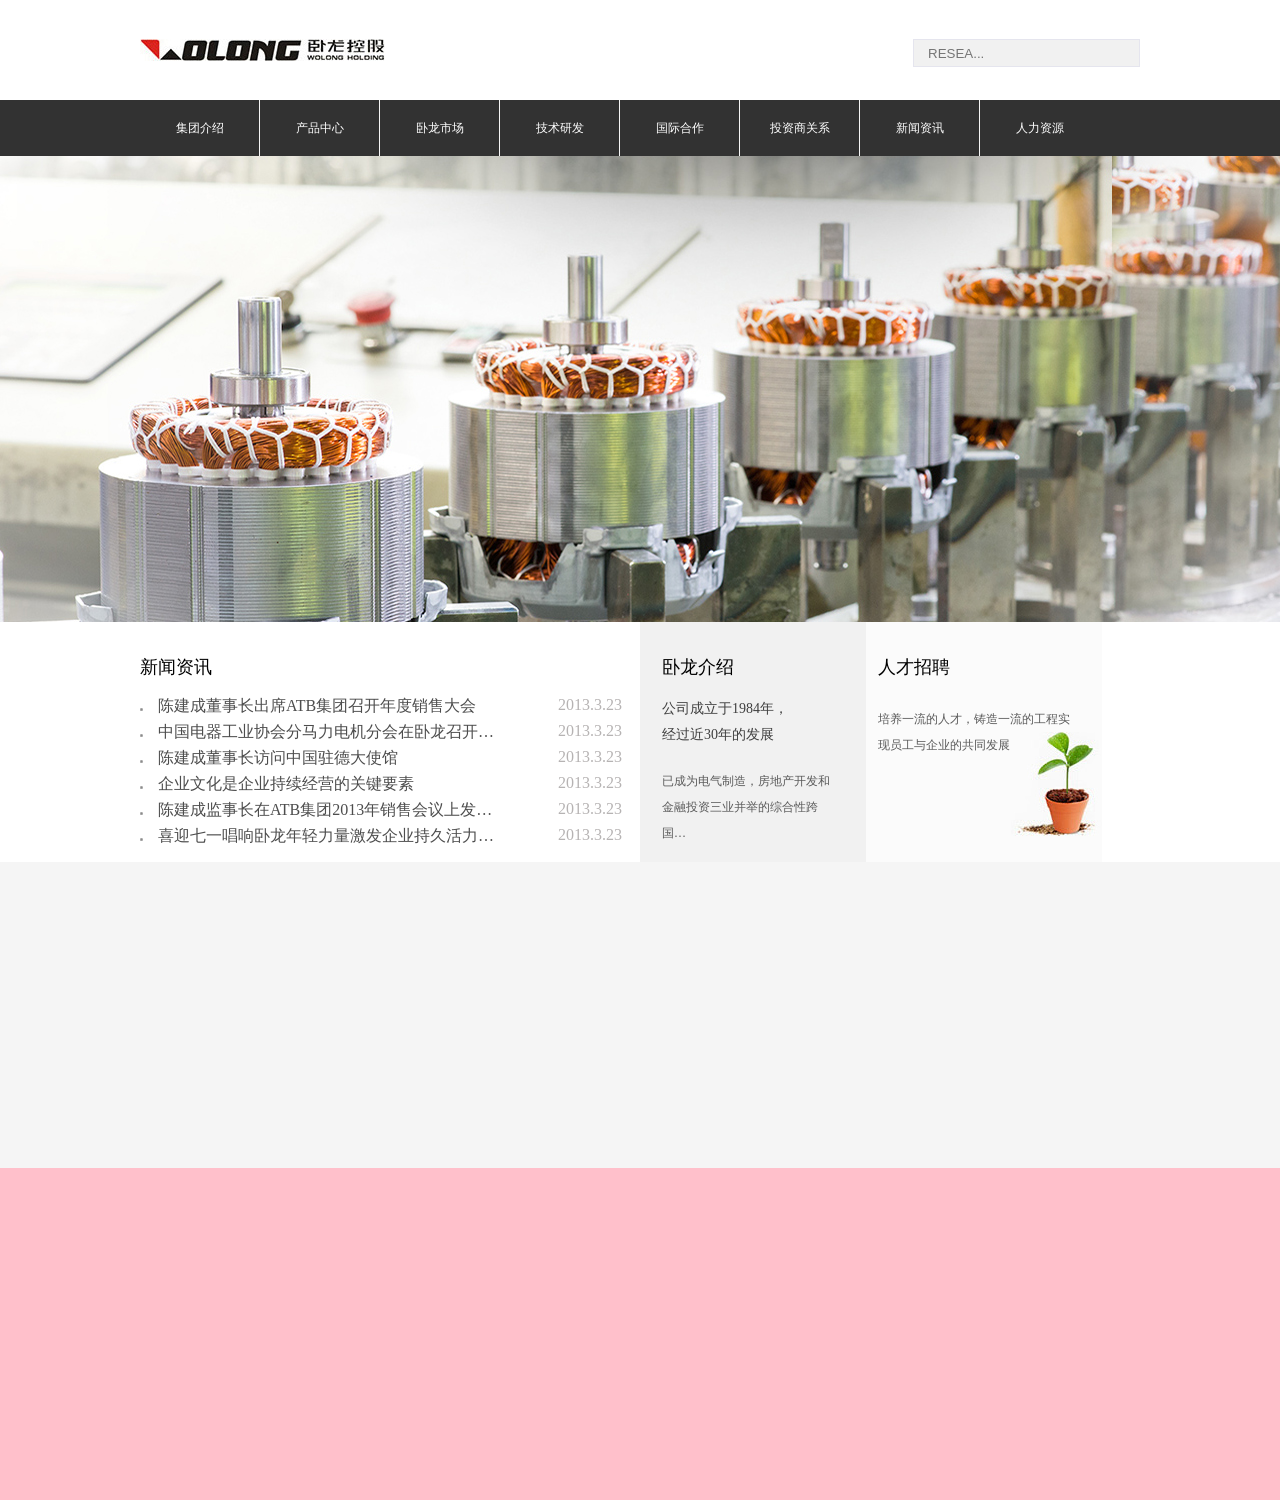
<file: day05.刘一骁/html/03.卧龙控股.html>
<!DOCTYPE html>
<html lang="en">

<head>
    <meta charset="UTF-8">
    <title>Document</title>
    <link rel="stylesheet" href="../css/base.css">
    <link rel="stylesheet" href="../css/wolong.css">
</head>

<body>
    <div id="wolong">
        <div class="header">
            <div class="content">
                <h1 class="beijingtu fl">卧龙控股</h1>
                <div class="momo fr">
                    <input type="text" placeholder="RESEA...">
                </div>
            </div>
        </div>
        <div class="nav">
            <div class="content">
                <ul>
                    <li class="fl"><a href="">集团介绍</a></li>
                    <li class="fl"><a href="">产品中心</a></li>
                    <li class="fl"><a href="">卧龙市场</a></li>
                    <li class="fl"><a href="">技术研发</a></li>
                    <li class="fl"><a href="">国际合作</a></li>
                    <li class="fl"><a href="">投资商关系</a></li>
                    <li class="fl"><a href="">新闻资讯</a></li>
                    <li class="fl" style="border-right: none"><a href="">人力资源</a></li>
                </ul>
            </div>
        </div>
        <div class="banner"></div>
        <div class="main1">
            <div class="content">
                <div class="main1-left fl">
                    <h2 class="main1-h2">新闻资讯</h2>
                    <ul class="main1-ul">
                        <li class="main1-li"> <span class="li-span1 fl">陈建成董事长出席ATB集团召开年度销售大会</span> <span
                                class="li-span2 fr">2013.3.23</span> </li>
                        <li class="main1-li"> <span class="li-span1 fl">中国电器工业协会分马力电机分会在卧龙召开理事长吐槽大会巴拉巴拉</span> <span
                                class="li-span2 fr">2013.3.23</span> </li>
                        <li class="main1-li"> <span class="li-span1 fl">陈建成董事长访问中国驻德大使馆</span> <span
                                class="li-span2 fr">2013.3.23</span> </li>
                        <li class="main1-li"> <span class="li-span1 fl">企业文化是企业持续经营的关键要素</span> <span
                                class="li-span2 fr">2013.3.23</span></li>
                        <li class="main1-li"> <span class="li-span1 fl">陈建成监事长在ATB集团2013年销售会议上发表重要确定前期为单位</span> <span
                                class="li-span2 fr">2013.3.23</span></li>
                        <li class="main1-li"> <span class="li-span1 fl">喜迎七一唱响卧龙年轻力量激发企业持久活力卧龙举单位的行为我</span> <span
                                class="li-span2 fr">2013.3.23</span></li>
                    </ul>
                </div>
                <div class="fl main1-center">
                    <h2 class="main1-h2" style="padding-left: 12px">卧龙介绍</h2>
                    <div class="center-1">公司成立于1984年，
经过近30年的发展</div>
                    <div class="center-2">已成为电气制造，房地产开发和金融投资三业并举的综合性跨国…</div>
                </div>
                <div class="fl main1-right">
                    <h2 class="main1-h2" style="padding-left: 12px">人才招聘</h2>
                    <div class="main1-right-p">培养一流的人才，铸造一流的工程实现员工与企业的共同发展</div>
                </div>
            </div>
        </div>
        <div class="main2">
            <div class="content"></div>
        </div>
        <div class="main3">
            <div class="content"></div>
        </div>
        <div class="footer">
            <div class="content"></div>
        </div>
    </div>
</body>

</html>
</file>
<file: day05.刘一骁/css/base.css>
/*(1)清除默认样式*/
body,
ul,
li,
ol,
dl,
dd,
dt,
p,
h1,
h2,
h3,
h4,
h5,
h6,
form,
fieldset,
legend,
img,
input {
    margin: 0;
    padding: 0;
}

fieldset,
img,
input,
button {
    border: 0 none;
    padding: 0;
    margin: 0;
    outline-style: none;
}

/*去掉input等聚焦时的蓝色边框*/
input {
    outline: none;
}

/* 去掉列表的列表的项目符号 */
ul,
li,
ol {
    list-style: none;
}

/* 行内元素的垂直居中 */
/* 
vertical-align：top 

*/
select,
input {
    vertical-align: middle;
}

/*select, input, textarea { font-size:12px; margin:0; }*/
/*防止拖动*/
textarea {
    resize: none;
}

/*  去掉图片低测默认的3-4像素空白缝隙，或者用display：block也可以*/
/* table { border-collapse:collapse; } */

img {
    border: 0;
    vertical-align: middle;
}


a {
    text-decoration: none;
}


/*清除浮动（不管）*/
.clearfix:before,
.clearfix:after {
    /*清楚浮动*/
    content: "";
    display: table;
}

.clearfix:after {
    clear: both;
}

.clearfix {
    *zoom: 1;
    /*IE/7/6*/
}

h1,
h2,
h3,
h4,
h5,
h6 {
    font-weight: normal;
    font-size: 1em;
}

/* 设置h标签的大小，设置跟父亲一样大的字体font-size:100%; */

s,
i,
em {
    font-style: normal;
    text-decoration: none;
}


.fl {
    float: left;
}

.fr {
    float: right;
}

.ac {
    text-align: center;
}

.f12 {
    font-size: 12px;
}

.f14 {
    font-size: 14px;
}

.f16 {
    font-size: 16px;
}
</file>
<file: day05.刘一骁/css/wolong.css>
#wolong {
    width: 100%;
    height: 1500px;
    background: pink
}

#wolong .content {
    width: 1000px;
    height: 100%;
    /* background: yellowgreen; */
    margin: auto;
}

/* -----header区域--------- */
#wolong .header {
    width: 100%;
    height: 100px;
    background: #fff;
}
.header .beijingtu{
    width: 245px;
    height: 100%;
    background: url(../images/wl-1.jpg) no-repeat center center;
    text-indent: -999px;
}
.header .momo{
    margin-top:39px; 
}
.header input{
    background: #f1f1f1;
    width: 211px;
    height: 26px;
    border: 1px solid #e5e5ee;
    padding-left: 14px;
}


/* ------nav区域------ */
#wolong .nav {
    width: 100%;
    height: 56px;
    background: #323232;
}
.nav  .content ul{
        height: 56px;
}
.nav li{
       width: 119px;
       height: 100%;
       border-right: #f5f5f5 solid 1px;
       text-align: center;
       line-height: 56px;
       font-size: 12px;

}
.nav a{
       color: rgb(255, 255, 255);
       display: block;
       width: 100%;
       height: 100%;

}
.nav li :hover{
    background-color: #df1d1d
}

/* -----banner区域-------- */
#wolong .banner {
    width: 100%;
    height: 466px;
    background-image: url(../images/wl-banner.png);
    background-position: center center;
}

/* -----main1区域------- */
#wolong .main1 {
    width: 100%;
    height: 240px;
    background: rgb(255, 255, 255);
}
.main1 .main1-left{
    width: 500px;
    height: 100%;
}
.main1 .main1-h2{
line-height: 18px;
font-size: 18px;
padding-top: 36px;
padding-bottom: 20px;
}
.main1 .main1-li{
background:url(../images/未标题-1.jpg) no-repeat left center;
height: 26px;

}
.main1-li .li-span1{
    margin-left: 18px;
    color: #4d4d4d;
    width: 340px;
    overflow: hidden;
    white-space: nowrap;
    text-overflow: ellipsis;
}
.main1-li .li-span2{
    margin-right: 18px;
    color: rgb(182, 179, 179);
}
.main1 .main1-center{
    background-color: #f1f1f1;
    width: 216px;
    height: 100%;
    padding-left: 10px;
}
.center-1{
    font-size: 14px;
    color: rgb(63, 63, 63);
    white-space: pre-line;
    line-height: 26px;
    padding-left: 12px;
}
.center-2{
    color: rgb(90, 90, 90);
    line-height: 26px;
    font-size: 12px;
    padding-right: 25px;
    padding-top: 20px;
    padding-left: 12px;
}
.main1 .main1-right{
    background: url(../images/aa-1.jpg) no-repeat right 110px;
    background-color: #fbfbfb;
    width: 236px;
    height:100%;
}
.main1-right-p{
    color: rgb(90, 90, 90);
    line-height: 26px;
    font-size: 12px;
    padding-right: 30px;
    padding-top: 10px;
    padding-left: 12px;
}


/* ----main2区域------- */
#wolong .main2 {
    width: 100%;
    height: 306px;
    background: #f5f5f5;
}

/* -----main3区域----- */
#wolong .main3{
    width: 100%;
    height: 
}
</file>
